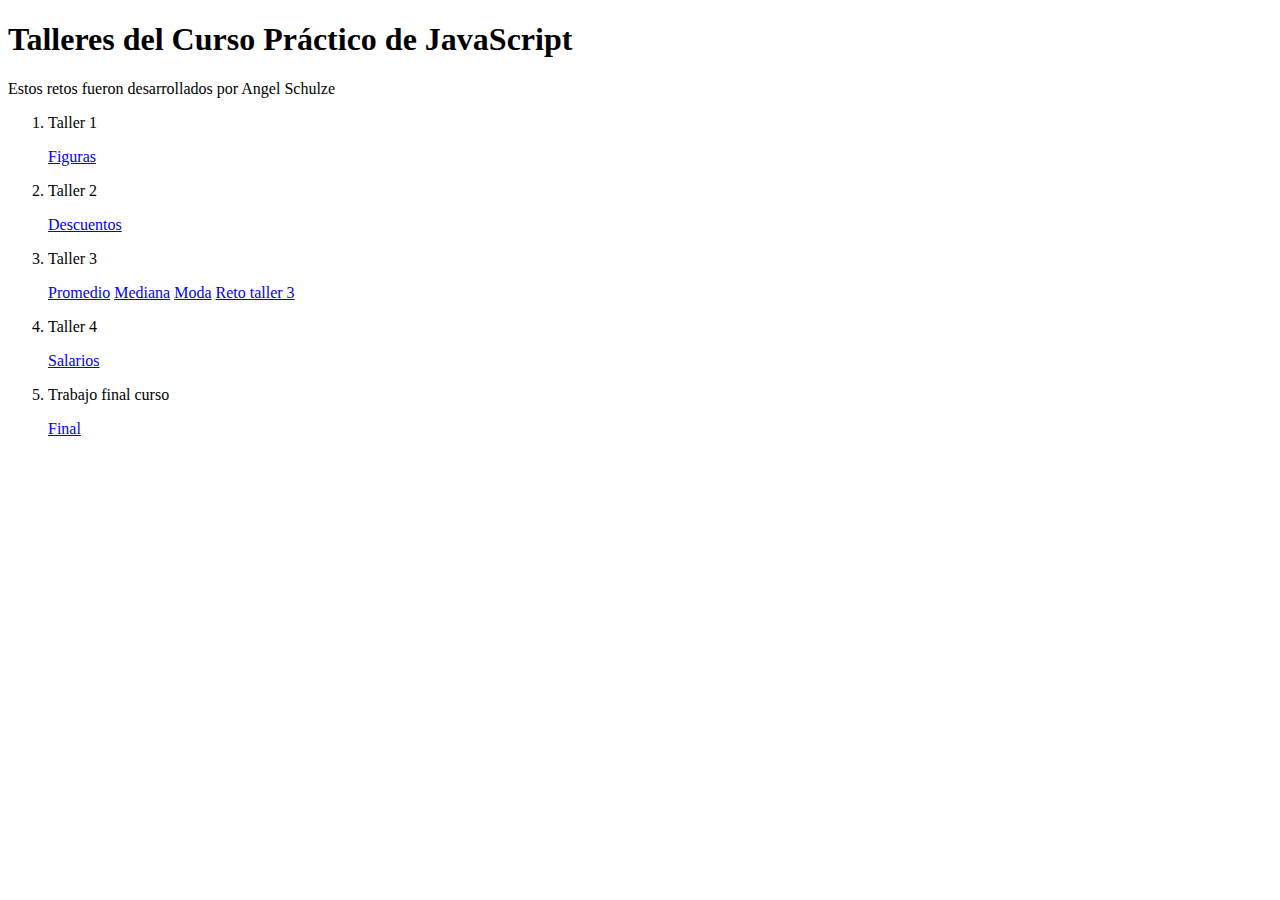
<file: index.html>
<!DOCTYPE html>
<html lang="en">
<head>
    <meta charset="UTF-8">
    <meta http-equiv="X-UA-Compatible" content="IE=edge">
    <meta name="viewport" content="width=device-width, initial-scale=1.0">
    <title>Document</title>
</head>
<body>
    
    <header>
        <h1>Talleres del Curso Práctico de JavaScript</h1>
        
        <p>Estos retos fueron desarrollados por Angel Schulze</p>

    </header>

    <section>
        <nav>
            <ol>
                <li>
                    <p>Taller 1</p>
                    <a href="./figuras.html">Figuras</a>

                </li>
                <li>
                    <p>Taller 2</p>
                    <a href="./descuentos.html">Descuentos</a>
                </li>
                <li>
                    <p>Taller 3</p>
                    <a href="./promedio.html">Promedio</a>
                    <a href="./mediana.html">Mediana</a>
                    <a href="./moda.html">Moda</a>
                    <a href="./mediaArmonica.html">Reto taller 3</a>
                </li>
                <li>
                    <p>Taller 4</p>
                    <a href="./salarios.html">Salarios</a>
                </li>
                <li>
                    <p>Trabajo final curso</p>
                    <a href="./CursoPractico/practicoSalarios.html">Final</a>
                </li>

            </ol>
        </nav>
    </section>

</body>
</html>
</file>
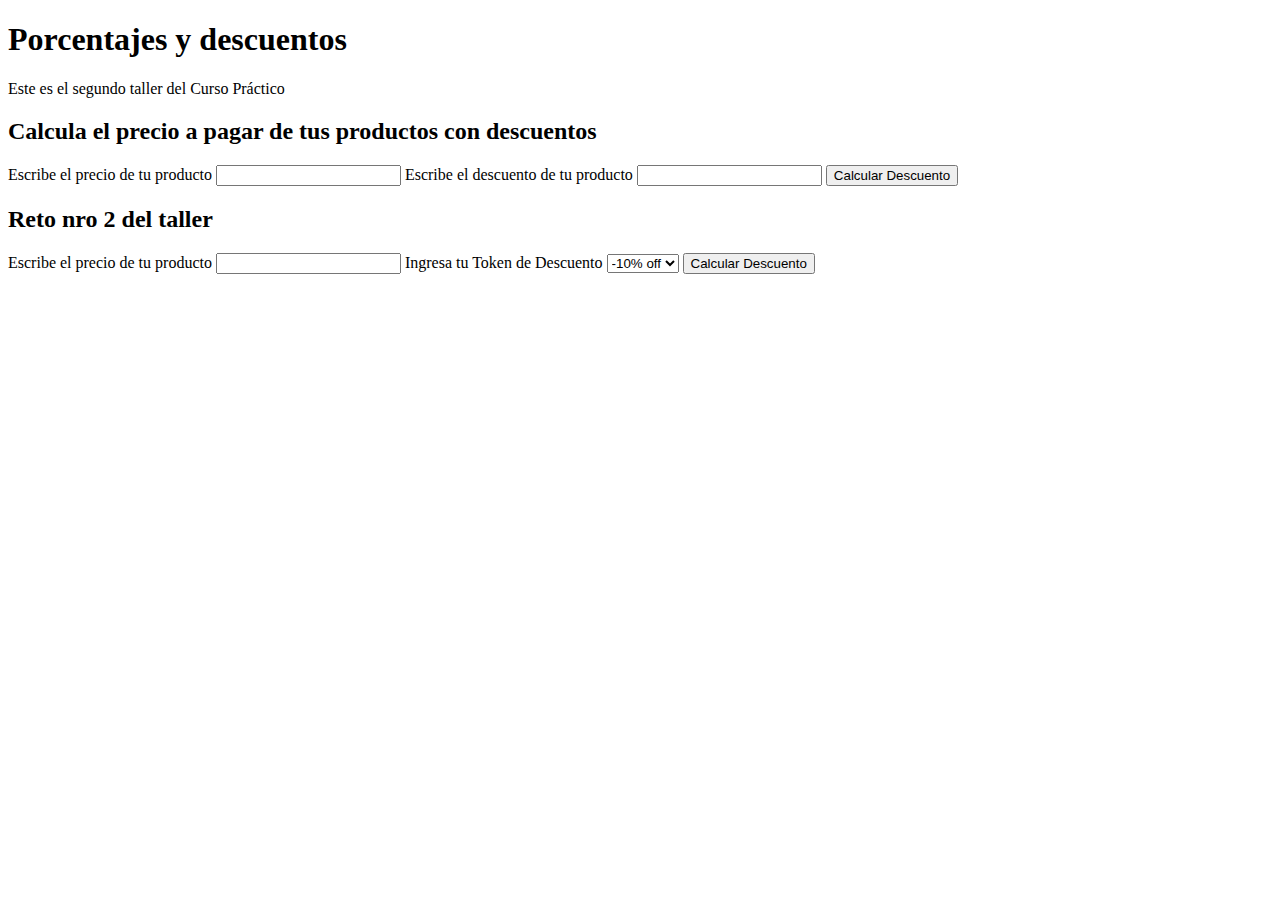
<file: descuentos.html>
<!DOCTYPE html>
<html lang="en">
<head>
    <meta charset="UTF-8">
    <meta http-equiv="X-UA-Compatible" content="IE=edge">
    <meta name="viewport" content="width=device-width, initial-scale=1.0">
    <title>Porcentajes y Descuentos | Curso práctico nro 2 de Platzi</title>
</head>
<body>

    <header>

        <h1>Porcentajes y descuentos</h1>

        <p>Este es el segundo taller del Curso Práctico</p>

    </header>
    
    <section>

        <h2>Calcula el precio a pagar de tus productos con descuentos</h2>

        <form>

            <label for="inputPrecio">Escribe el precio de tu producto</label>

            <input id="inputPrecio" type="number">

            <label for="inputDescuento">Escribe el descuento de tu producto</label>

            <input id="inputDescuento" type="number">

            <button type="button" onclick="calcularNuevoPrecio()">Calcular Descuento</button>

            <p id="resultadoPrecio"></p>

        </form>


    </section>

    <section>

        <h2>Reto nro 2 del taller</h2>

        <form>

            <label for="inputPrecioN">Escribe el precio de tu producto</label>

            <input id="inputPrecioN" type="number">

            <label for="inputDescuentoN">Ingresa tu Token de Descuento</label>

            <select id="inputDescuentoN">
                <option value="10">-10% off</option>
                <option value="15">-15% off</option>
                <option value="25">-25% off</option>
                <option value="50">-50% off</option>
            </select>

            <button type="button" onclick="calcularNuevoPrecioPractico()">Calcular Descuento</button>

            <p id="resultadoPrecioN"></p>

        </form>


    </section>


    <script src="./descuentos.js"></script>

</body>
</html>
</file>
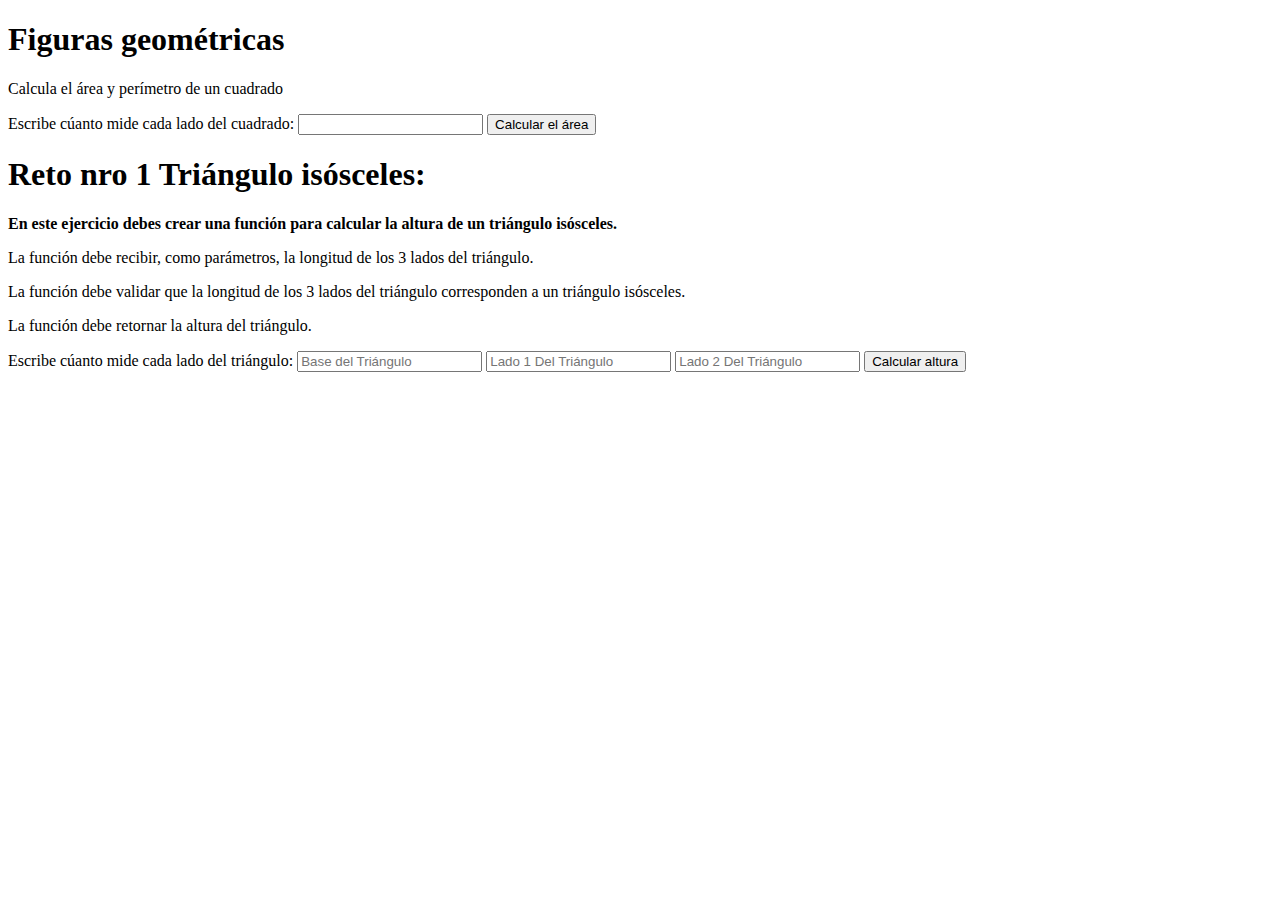
<file: figuras.html>
<!DOCTYPE html>
<html lang="en">
<head>
    <meta charset="UTF-8">
    <meta http-equiv="X-UA-Compatible" content="IE=edge">
    <meta name="viewport" content="width=device-width, initial-scale=1.0">
    <title>Figuras geométricas | Curso de JS Práctico Platzi</title>
</head>
<body>

    <header>

        <h1>
            Figuras geométricas
        </h1>

        <p>Calcula el área y perímetro de un cuadrado</p>

        <form>
            <label for="inputCuadrado">
                Escribe cúanto mide cada lado del cuadrado:
            </label>

            <input id="inputCuadrado" type="number" > 

            <button type="button" onclick="calcularPerimetroCuadrado()">Calcular el área</button>
            
        </form>

        <h1>
            Reto nro 1 Triángulo isósceles:
        </h1>

        <p style="font-weight: bold">En este ejercicio debes crear una función para calcular la altura de un triángulo isósceles.</p>
        <p>La función debe recibir, como parámetros, la longitud de los 3 lados del triángulo.</p>
        <p>La función debe validar que la longitud de los 3 lados del triángulo corresponden a un triángulo isósceles.</p>
        <p>La función debe retornar la altura del triángulo.</p>

        <form>
            <label for="inputTrianguloBase, inputTrianguloLado1, inputTrianguloLado2">
                Escribe cúanto mide cada lado del triángulo:
            </label>

            <input id="inputTrianguloBase" type="number" placeholder="Base del Triángulo"> 
            <input id="inputTrianguloLado1" type="number" placeholder="Lado 1 Del Triángulo">
            <input id="inputTrianguloLado2" type="number" placeholder="Lado 2 Del Triángulo">

            <button type="button" onclick="calcularAlturaTriangulo()">Calcular altura</button>
            
        </form>

    </header>



    
    <script src="./figuras.js"></script>
</body>
</html>
</file>
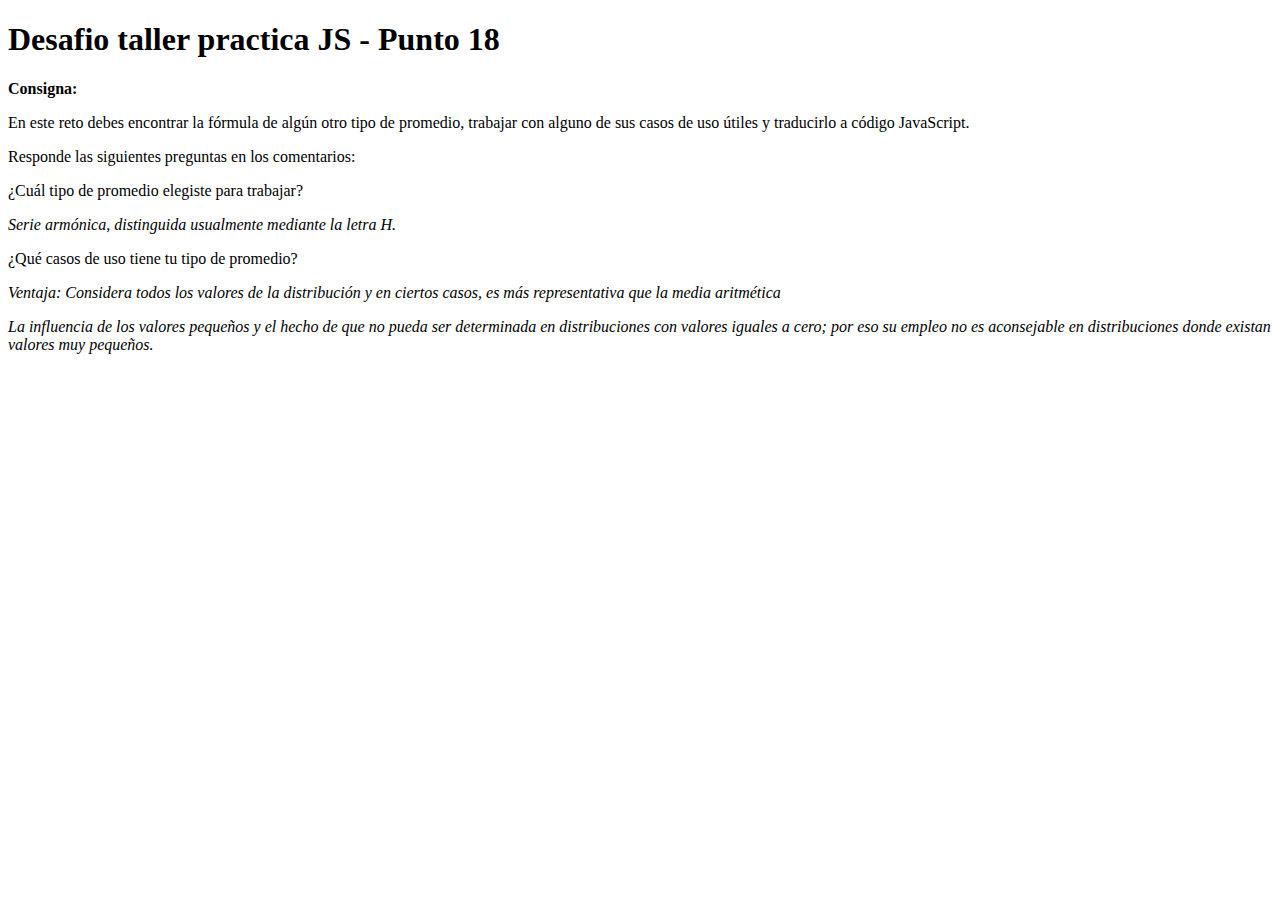
<file: mediaArmonica.html>
<!DOCTYPE html>
<html lang="en">
<head>
    <meta charset="UTF-8">
    <meta http-equiv="X-UA-Compatible" content="IE=edge">
    <meta name="viewport" content="width=device-width, initial-scale=1.0">
    <title>Media Armonica</title>
</head>
<body>

    <h1>Desafio taller practica JS - Punto 18</h1>
    <p style="font-weight:bold">Consigna: </p>
    <p>En este reto debes encontrar la fórmula de algún otro tipo de promedio, trabajar con alguno de sus casos de uso útiles y traducirlo a código JavaScript.</p>

    <p>Responde las siguientes preguntas en los comentarios:</p>

    <li>¿Cuál tipo de promedio elegiste para trabajar?</li>
    <p style="font-style:italic">Serie armónica, distinguida usualmente mediante la letra H.</p>
    <li>¿Qué casos de uso tiene tu tipo de promedio?</li>
    <p style="font-style:italic">Ventaja: Considera todos los valores de la distribución y en ciertos casos, es más representativa que la media aritmética</p>
    <p style="font-style:italic">La influencia de los valores pequeños y el hecho de que no pueda ser determinada en distribuciones con valores iguales a cero; por eso su empleo no es aconsejable en distribuciones donde existan valores muy pequeños.</p>
    

    
    <script src="./mediaArmonica.js"> </script>


</body>
</html>
</file>
